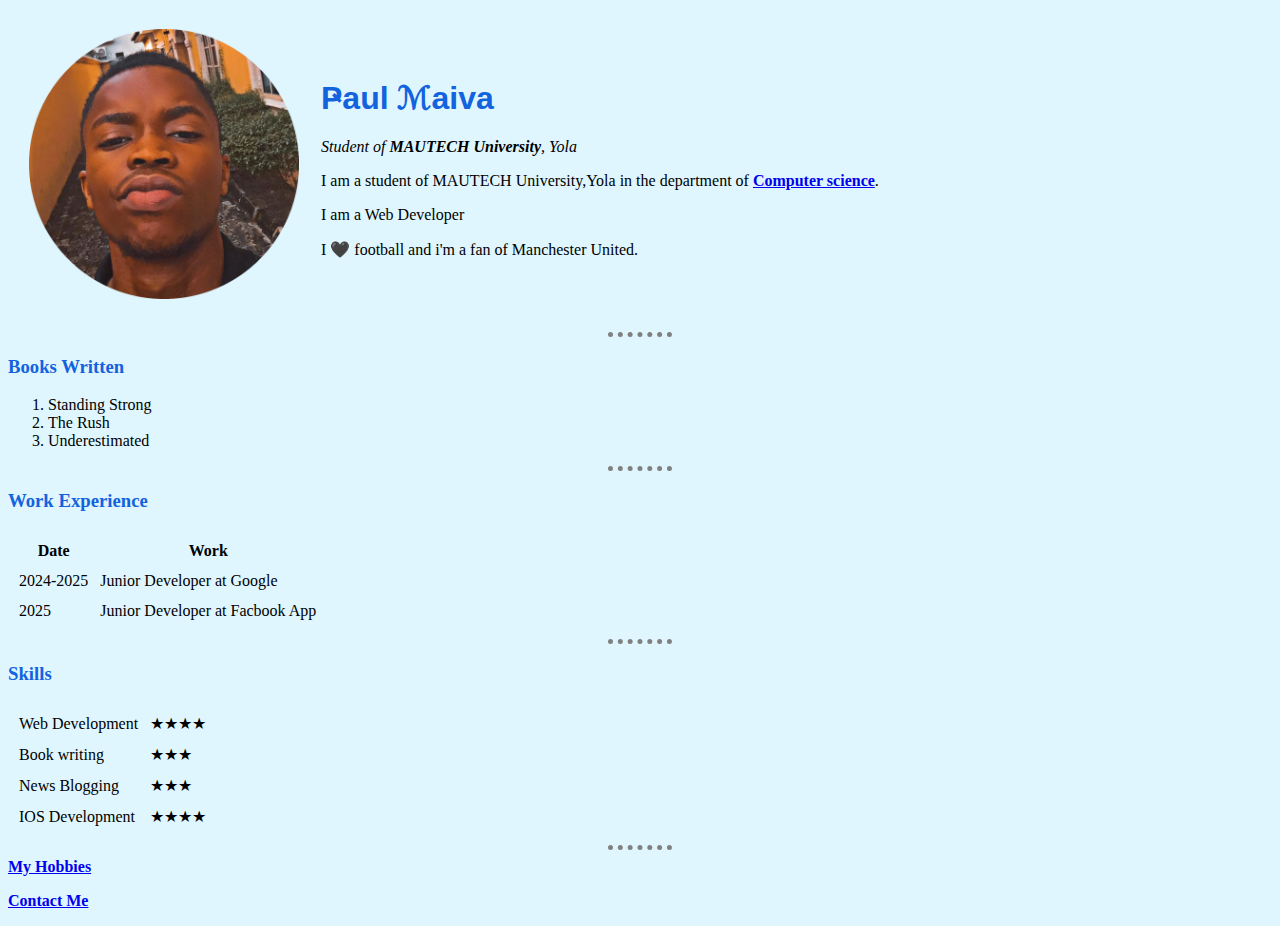
<file: index.html>
<!DOCTYPE html>
<html lang="en" dir="ltr">

<head>
  <meta charset="utf-8">
  <title>Maiva's Personal Site</title>
  <link rel="stylesheet" href="styles.css">
</head>

<body>
  <table cellspacing="20">
    <tr>
      <td><img src="./images/maiva.png" alt="file can't load" width=270px height=270px></td>
      <td>
        <h1>&#1166;aul &#8499;aiva</h1>
        <p> <em>Student of <strong>MAUTECH University</strong>, Yola </em> </p>
        <p>I am a student of MAUTECH University,Yola in the department of <b><a href="https://en.wikipedia.org/wiki/Computer_science">Computer science</a></b>.
        <p>I am a Web Developer</p>
        <p>I &#128420; football and i'm a fan of Manchester United.</p>
      </td>
    </tr>
  </table>
  <hr>
  <!--This is the list of books written by me-->
  <h3>Books Written</h3>
  <ol>
    <li>Standing Strong</li>
    <li>The Rush</li>
    <li>Underestimated</li>
  </ol>
  <hr>
  <!--A table of the places i've worked-->
  <h3>Work Experience</h3>
  <table cellspacing="10px">
    <thead>
      <tr>
        <th>Date</th>
        <th>Work</th>
      </tr>
    </thead>
    <tbody>
      <tr>
        <td>2024-2025</td>
        <td>Junior Developer at Google</td>
      </tr>
      <tr>
        <td>2025</td>
        <td>Junior Developer at Facbook App</td>
      </tr>
    </tbody>
  </table>
  <hr>
  <!--A table of my skills-->
  <h3>Skills</h3>
  <table cellspacing="10px">
    <tr>
      <td>Web Development</td>
      <td>&#9733;&#9733;&#9733;&#9733;</td>
    </tr>
    <tr>
      <td>Book writing</td>
      <td>&#9733;&#9733;&#9733;</td>
    </tr>
    <tr>
      <td>News Blogging</td>
      <td>&#9733;&#9733;&#9733;</td>
    </tr>
    <tr>
      <td>IOS Development</td>
      <td>&#9733;&#9733;&#9733;&#9733;</td>
    </tr>
  </table>
  <hr>
  <strong><a href="/home/paul/Desktop/webdev/htmlpersonalsite/hobbies.html">My Hobbies</a></strong>
  <br>
  <p> <strong><a href="/home/paul/Desktop/webdev/htmlpersonalsite/mycontact.html">Contact Me</a></strong></p>
</body>

</html>
</file>
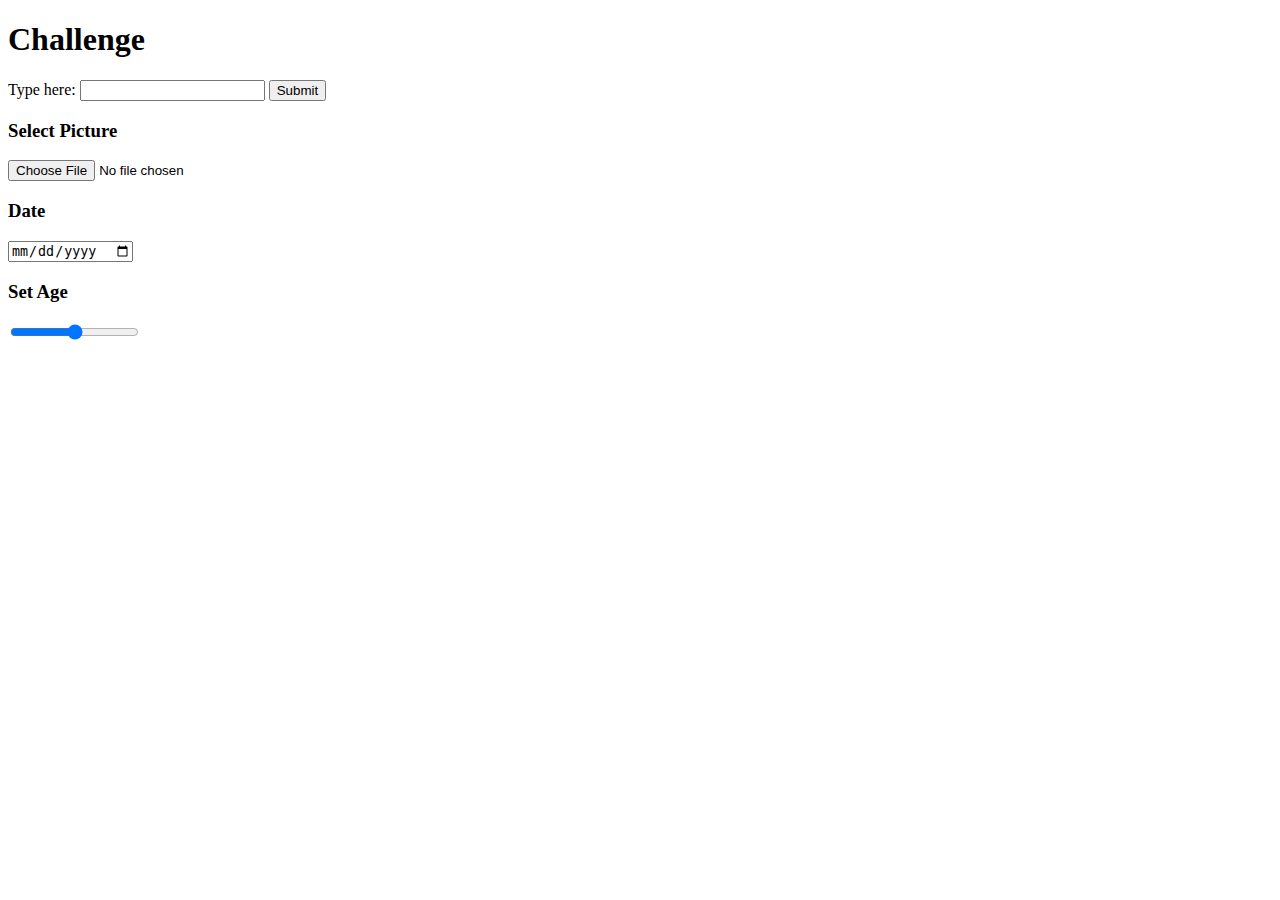
<file: challenge.html>
<!DOCTYPE html>
<html lang="en" dir="ltr">
  <head>
    <meta charset="utf-8">
    <title>Challenge</title>
  </head>
  <body>
    <h1>Challenge</h1>
    <form class="" action="index.html" method="post">
      <label for="">Type here:</label>
      <input type="text" name="" value="">
      <input type="submit" name="" value="Submit"> <br>
      <label for=""><h3>Select Picture</h3></label>
      <input type="file" name="" value="Select photo"> <br>
      <label for=""><h3>Date</h3></label>
      <input type="date" name="" value=""><br>
      <label for=""><h3>Set Age</h3></label>
      <input type="range" name="" value="">

    </form>
  </body>
</html>
</file>
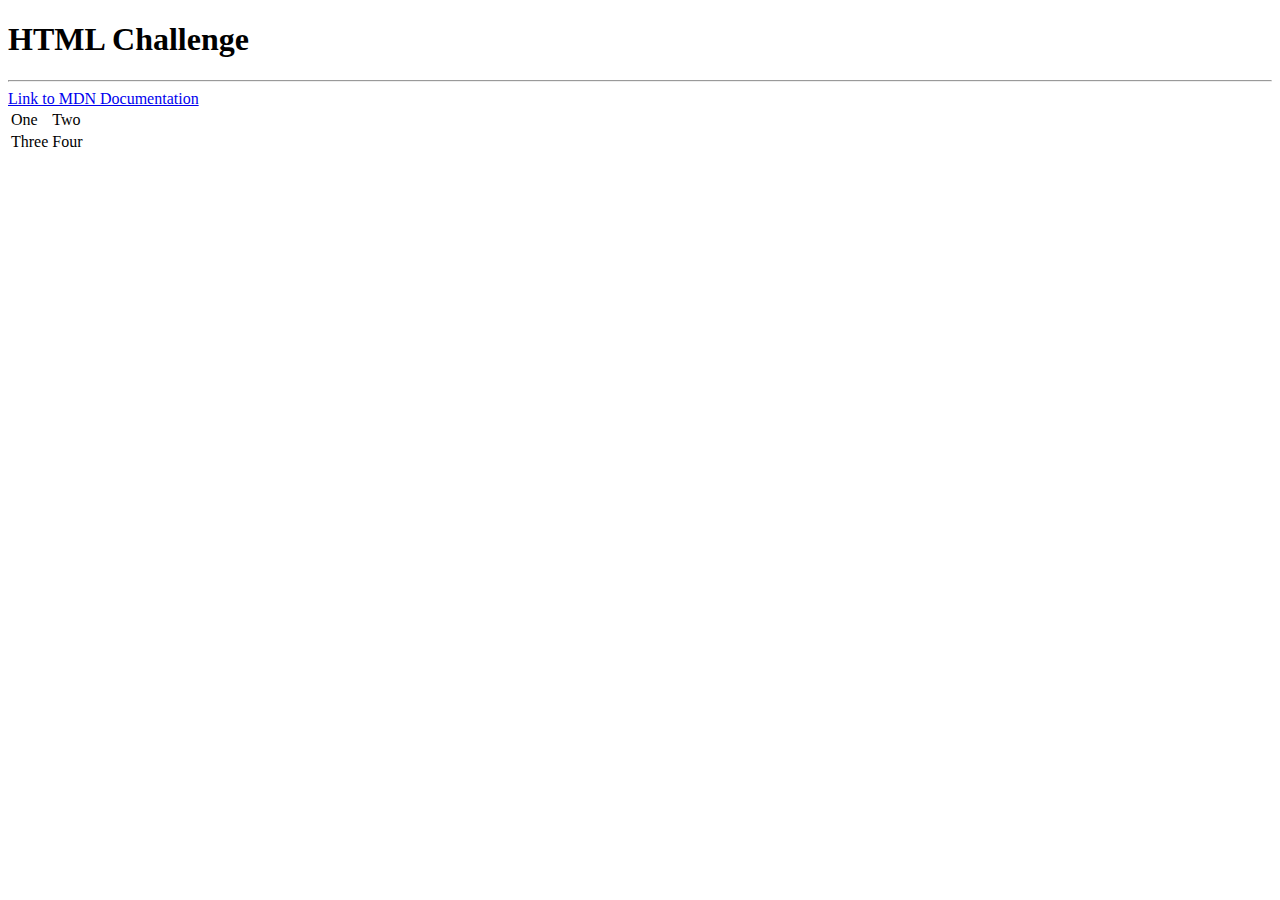
<file: challenge2.html>
<!DOCTYPE html>
<html lang="en" dir="ltr">

<head>
  <meta charset="utf-8">
  <title>HTML challenge 2</title>
</head>

<body>
  <h1>HTML Challenge</h1>
  <hr>
  <a href="https://developer.mozilla.org/en-US/docs/Web/HTML">Link to MDN Documentation</a>
  <table>
    <tr>
      <td>One</td>
      <td>Two</td>
    </tr>
    <tr>
      <td>Three</td>
      <td>Four</td>
    </tr>
  </table>
</body>

</html>
</file>
<file: styles.css>
body {
  background-color: #DFF6FF;
}

h1 {
  font-family:sans-serif;
  color: #1363DF;
}

h3 {
  color: #1363DF;
}

hr {
  border-style: dotted none none;
  width: 5%;
  border-color: grey;
  border-width: 5px;
}
</file>
